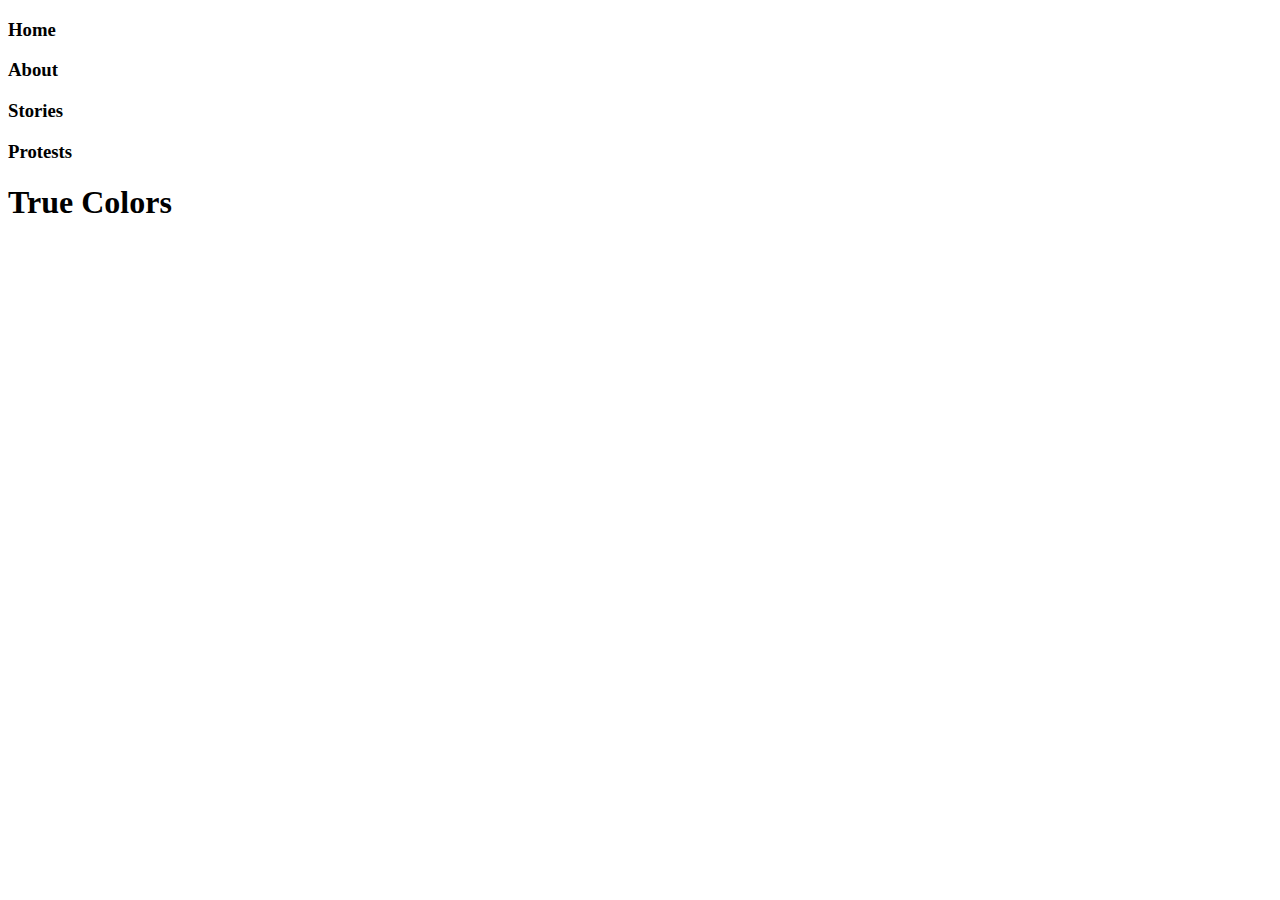
<file: index.html>
<!DOCTYPE html>
<html>
    <head>
        <title>True Colors | Home</title>
        <link rel="Stylesheet" href="style.css">
    </head>
    <header>
        <h3 class="active">
            <link href="index.html">Home</link>
        </h3>
        <h3>
            <link href="about.html">About</link>
        </h3>
        <h3>
            <link href="stories.html">Stories</link>
        </h3>
        <h3>
            <link href="protests.html">Protests</link>
        </h3>
    </header>
    <body>
        <h1>
            True Colors
        </h1>
    </body>
</html>
</file>
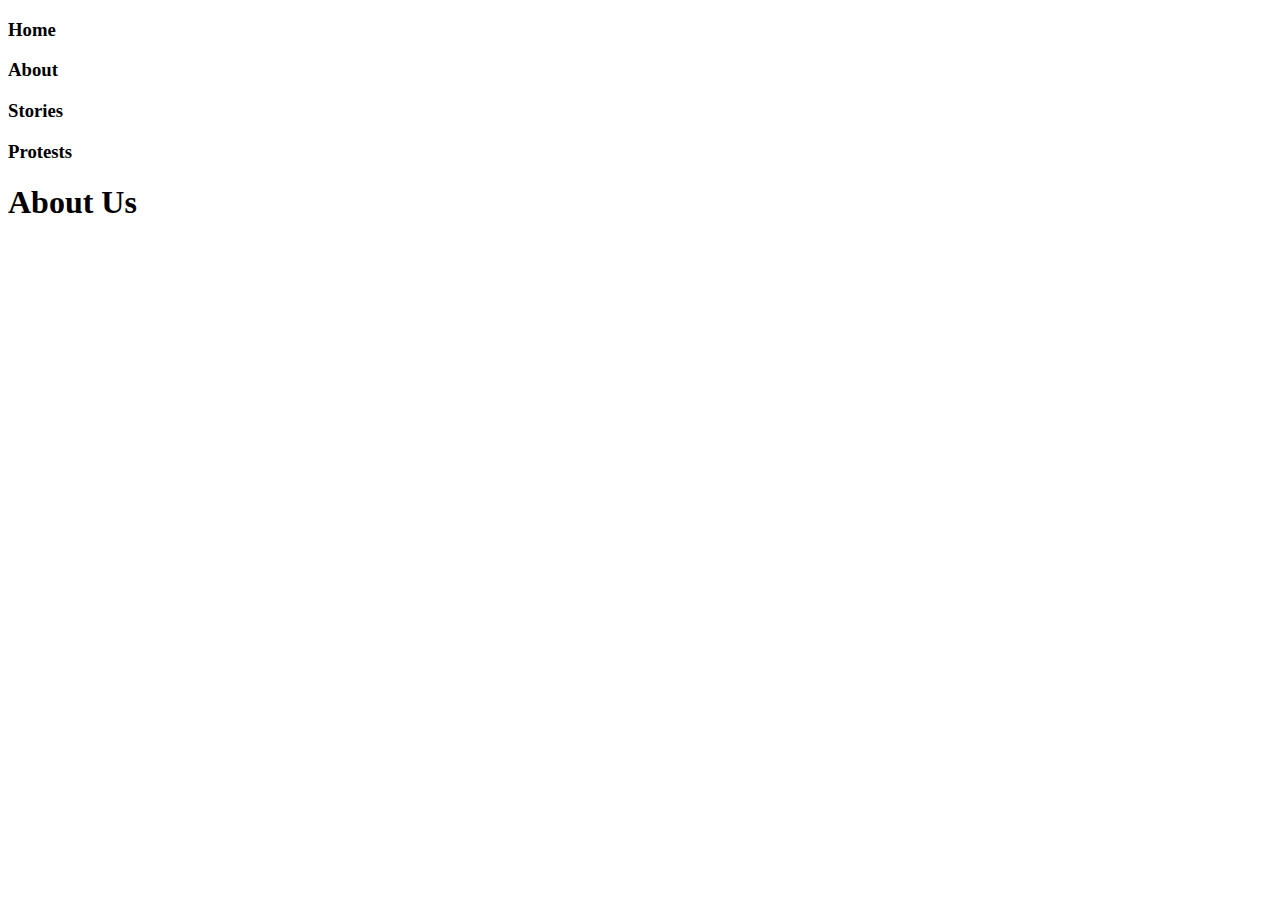
<file: about.html>
<!DOCTYPE html>
<html>
    <head>
        <title>True Colors | About Us</title>
        <link rel="Stylesheet" href="style.css">
    </head>
    <header>
        <h3>
            <link href="index.html">Home</link>
        </h3>
        <h3 class="active">
            <link href="about.html">About</link>
        </h3>
        <h3>
            <link href="stories.html">Stories</link>
        </h3>
        <h3>
            <link href="protests.html">Protests</link>
        </h3>
    </header>
    <body>
        <h1>
            About Us
        </h1>
    </body>
</html>
</file>
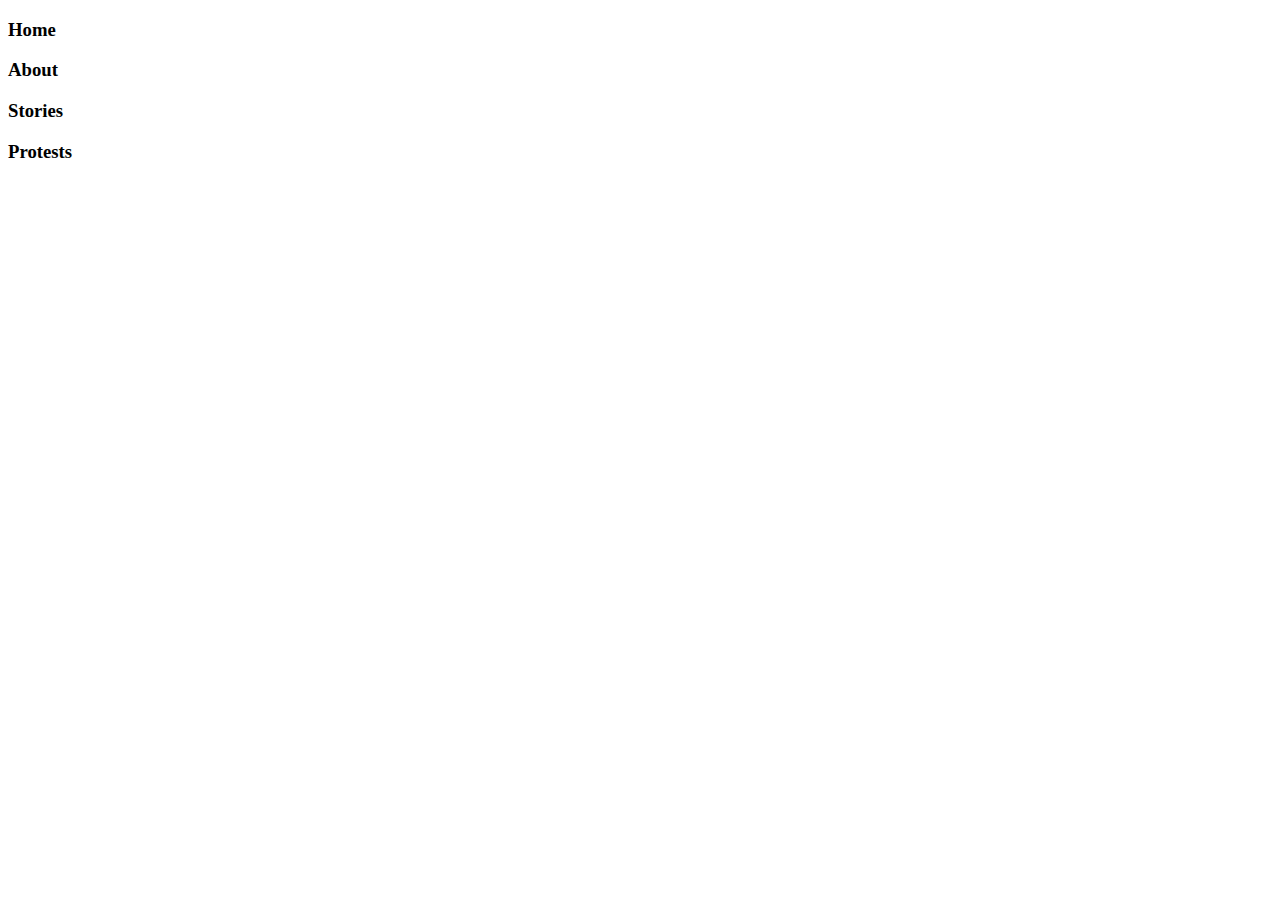
<file: home.html>
<!DOCTYPE html>
<html>
    <head>
        <link rel="Stylesheet" href="style.css">
    </head>
    <header>
        <h3 href="home.html" class="current">
            Home
        </h3>
        <h3 href="about.html">
            About
        </h3>
        <h3 href="stories.html">
            Stories
        </h3>
        <h3 href="protests.html">
            Protests
        </h3>
    </header>
    <body>
        <title>
            True Colors
        </title>
    </body>
</html>
</file>
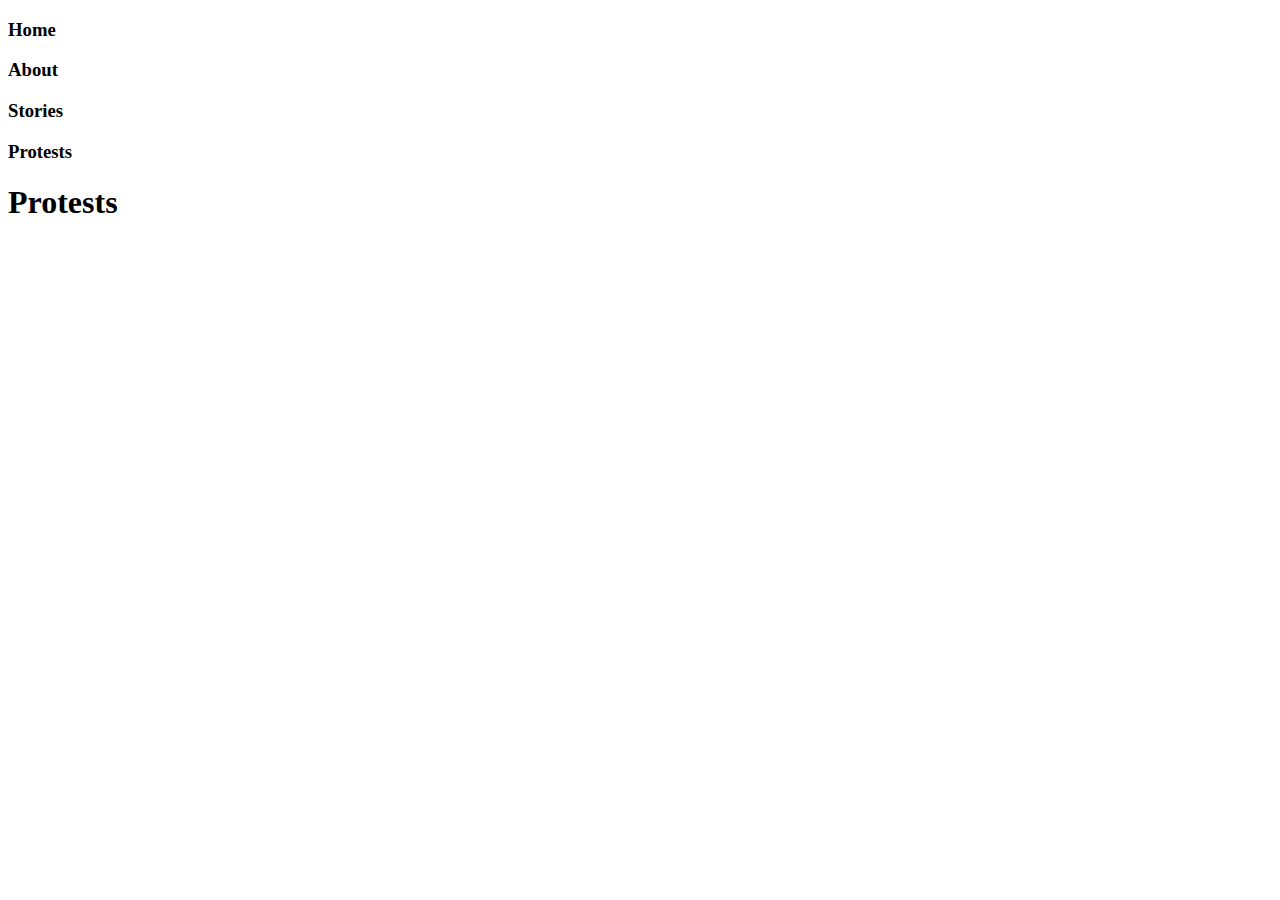
<file: protests.html>
<!DOCTYPE html>
<html>
    <head>
        <title>True Colors | Protests</title>
        <link rel="Stylesheet" href="style.css">
    </head>
    <header>
        <h3>
            <link href="index.html">Home</link>
        </h3>
        <h3>
            <link href="about.html">About</link>
        </h3>
        <h3>
            <link href="stories.html">Stories</link>
        </h3>
        <h3 class="active">
            <link href="protests.html">Protests</link>
        </h3>
    </header>
    <body>
        <h1>
            Protests
        </h1>
    </body>
</html>
</file>
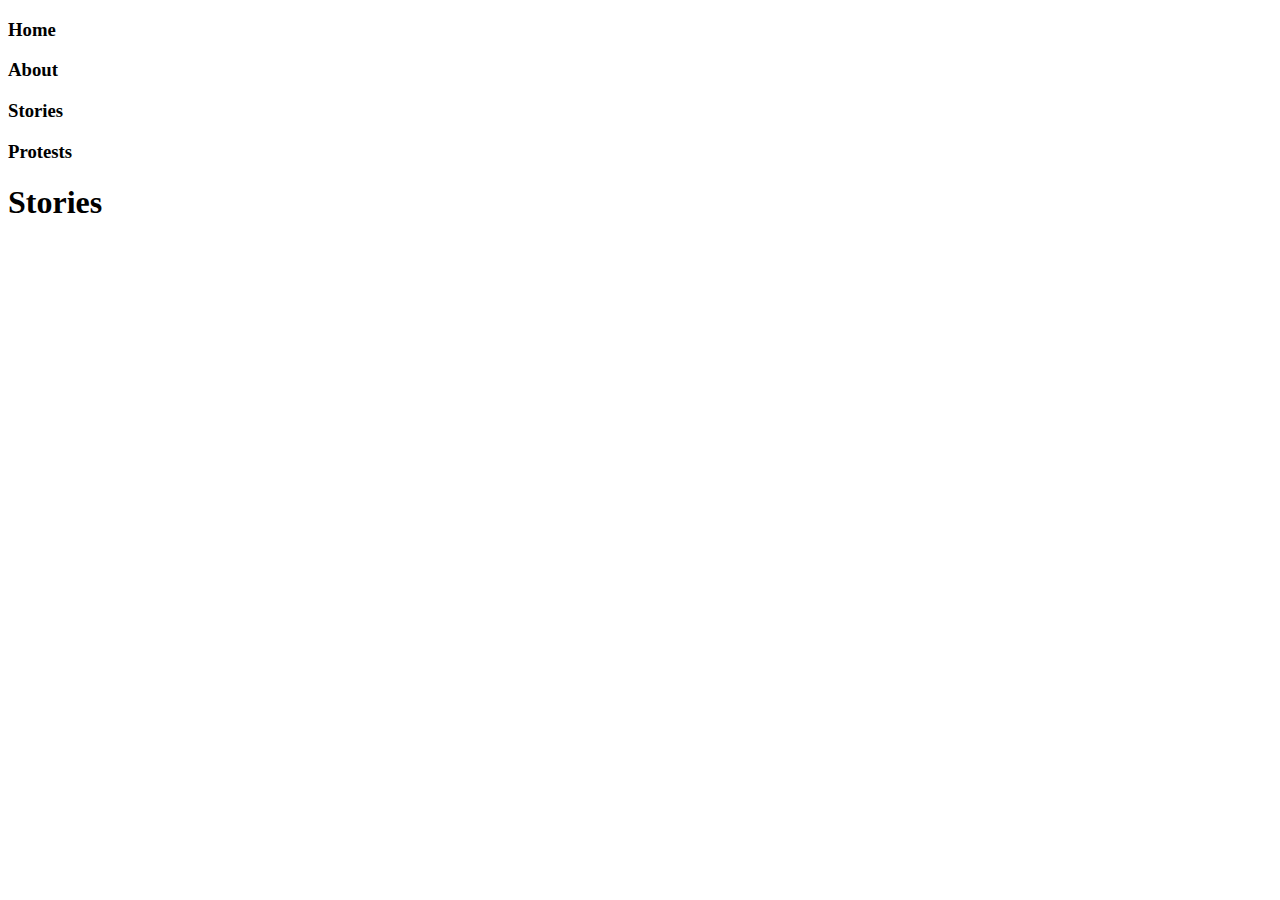
<file: stories.html>
<!DOCTYPE html>
<html>
    <head>
        <title>True Colors | Stories</title>
        <link rel="Stylesheet" href="style.css">
    </head>
    <header>
        <h3>
            <link href="index.html">Home</link>
        </h3>
        <h3>
            <link href="about.html">About</link>
        </h3>
        <h3 class="active">
            <link href="stories.html">Stories</link>
        </h3>
        <h3>
            <link href="protests.html">Protests</link>
        </h3>
    </header>
    <body>
        <h1>
            Stories
        </h1>
    </body>
</html>
</file>
<file: style.css>
header  {
    text-align: inline-box;
}

.current {
    text-align: left;
}
</file>
